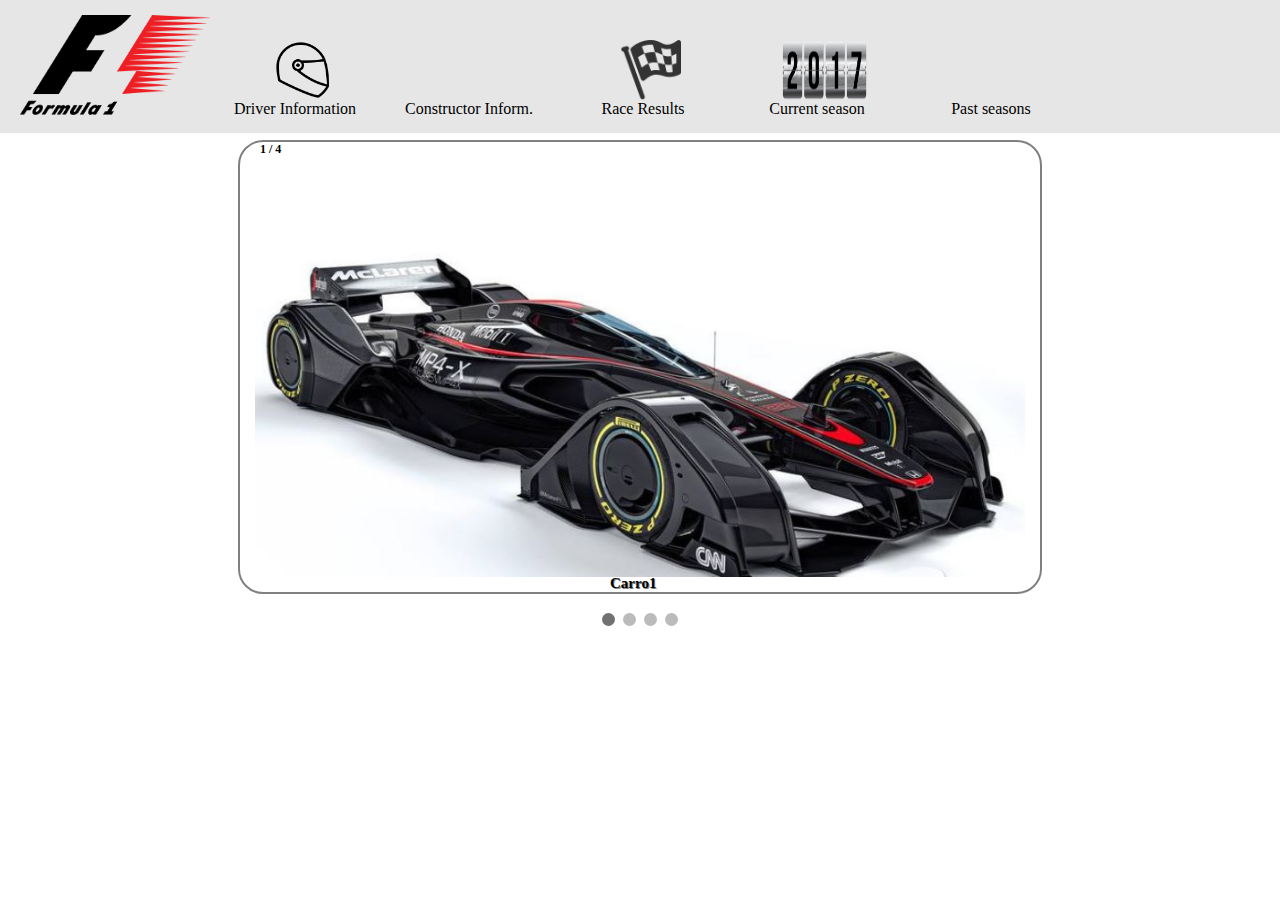
<file: index.html>
<!DOCTYPE HTML>
<html lang="pt-br">

<head>
    <meta charset="UTF-8">
    <meta name="viewport" content="width=device-width, initial-scale=1.0">
    <link rel="stylesheet" type="text/css" href="css/estilo.css">
    <title>Fórmula 1</title>
</head>

<body onload="nextSlide()">
    <nav>
        <a href="http://localhost:3000/"><img id="imglogo" src="img/formula-1-logo-1.png" alt="Logo"></a>
        <ul class="navbar">
            <li>
                <a class="link-navbar" href="http://localhost:3000/drivers.html"><img id="capaceteimg" src="img/capacete.png" alt="capaceteicon">
                    Driver Information</a>
            </li>
            <li class="dropdown">Constructor Inform.
                <div class="dropbtn">
                    <a href="#">Item 1 <img id="ferrarilogo" src="img/ferrari-logo.png" alt="ferrari logo"> </a>
                    <a href="#">Item 2</a>
                    <a href="#">Item 3</a>
                </div>
            </li>
            <li>
                <img id="flagimg" src="img/flag.ico" alt="flagicon"> Race Results
            </li>

            <li>
                <a class="link-navbar" href="http://localhost:3000/current-seasion.html">
                    <img id="img2017" src="img/2017.png" alt="2017">
                    Current season
                </a>
            </li>

            <li>Past seasons</li>
        </ul>
    </nav>

    <div class="container">
        <div onmouseover="pause()" onmouseout="unpause()" id="div-slideshow" class="slide-show">
            <div class="mySlides fade">
                <div class="numbertext">1 / 4</div>
                <img src="img/carro1.jpg" alt="carro1">
                <div class="text">Carro1</div>
            </div>
            <div class="mySlides fade">
                <div class="numbertext">2 / 4</div>
                <img src="img/carro2.jpg" alt="carro2" title="test">
                <div class="text">Carro2</div>
            </div>
            <div class="mySlides fade">
                <div class="numbertext">3 / 4</div>
                <img src="img/carro3.jpg" alt="carro3">
                <div class="text">Carro3</div>
            </div>
            <div class="mySlides fade">
                <div class="numbertext">4 / 4</div>
                <img src="img/carro4.jpg" alt="carro4">
                <div class="text">Carro4</div>
            </div>
            <!-- <a class="prev" onclick="plusSlides(-1)">&#10094;</a >
                 <a class="next" onclick="plusSlides(1)">&#10095;</a>  -->
        </div>


        <br>

        <div style="text-align:center">
            <span class="dot" onclick="currentSlide(1)"></span>
            <span class="dot" onclick="currentSlide(2)"></span>
            <span class="dot" onclick="currentSlide(3)"></span>
            <span class="dot" onclick="currentSlide(4)"></span>
        </div>

        <br>
        <br>
        <br>

        <!-- <table id="table-drivers">
            <tr>
                <th>
                    Driver Name
                </th>
                <th>
                    Permanent Number
                </th>
                <th>
                    Nationality
                </th>
                <th>
                    DOB
                </th>
                <th>
                    Information
                </th>
            </tr>
        </table> -->
    </div>


    <script src="js/javascript.js"></script>
</body>

</html>
</file>
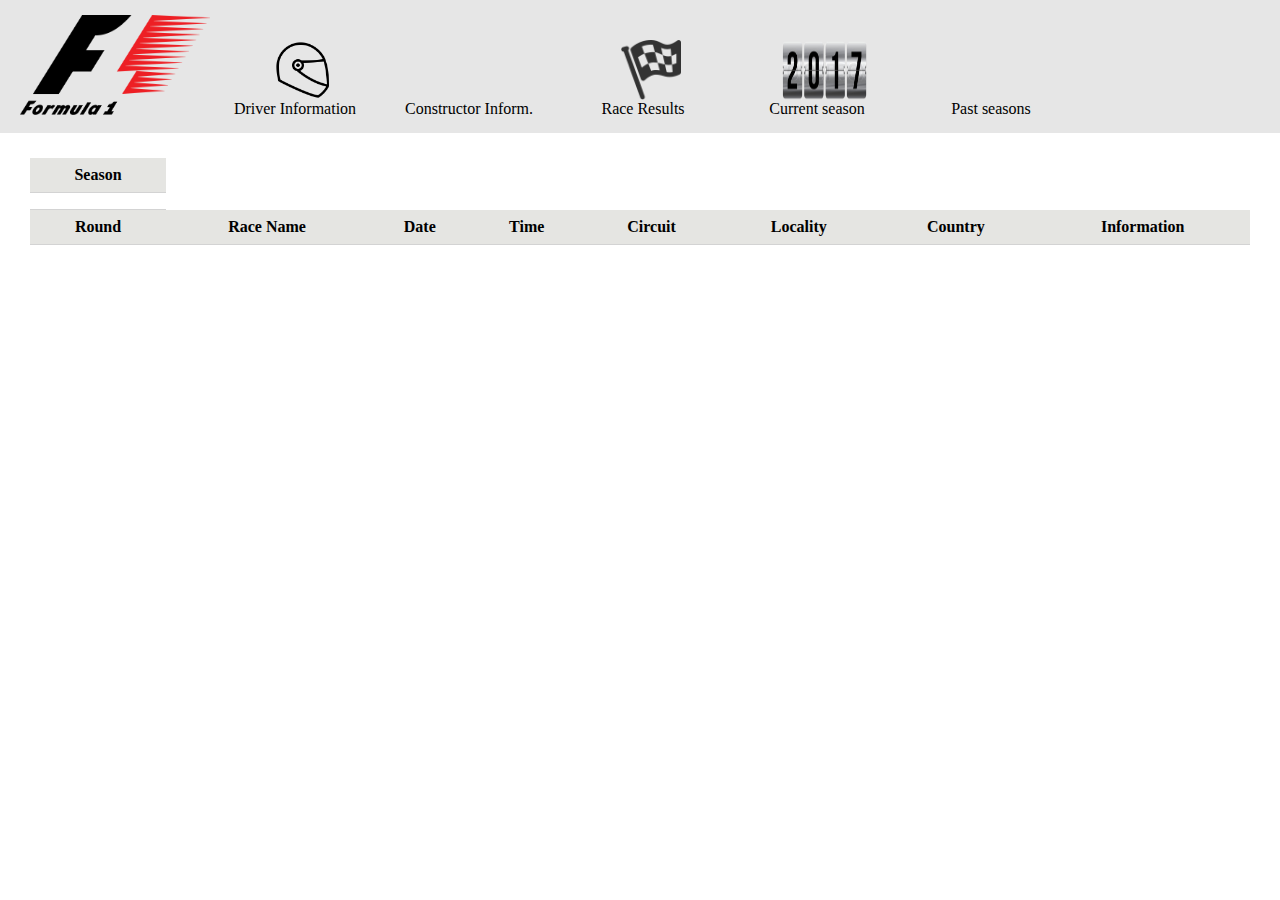
<file: current-seasion.html>
<!DOCTYPE html>
<html lang="pt-br">

<head>
    <meta charset="UTF-8">
    <meta name="viewport" content="width=device-width, initial-scale=1.0">
    <meta http-equiv="X-UA-Compatible" content="ie=edge">
    <link rel="stylesheet" type="text/css" href="css/estilo.css">
    <title>Document</title>
</head>

<body>
    <nav>
        <a href="http://localhost:3000/"><img id="imglogo" src="img/formula-1-logo-1.png" alt="Logo"></a>
        <ul class="navbar">
            <li>
                <a class="link-navbar" href="http://localhost:3000/drivers.html"><img id="capaceteimg" src="img/capacete.png" alt="capaceteicon">
                            Driver Information</a>
            </li>
            <li class="dropdown">Constructor Inform.
                <div class="dropbtn">
                    <a href="#">Item 1 <img id="ferrarilogo" src="img/ferrari-logo.png" alt="ferrari logo"> </a>
                    <a href="#">Item 2</a>
                    <a href="#">Item 3</a>
                </div>
            </li>
            <li>
                <img id="flagimg" src="img/flag.ico" alt="flagicon"> Race Results
            </li>

            <li>
                <a class="link-navbar" href="http://localhost:3000/current-seasion.html">
                    <img id="img2017" src="img/2017.png" alt="2017">
                    Current season
                 </a>
            </li>

            <li>Past seasons</li>
        </ul>
    </nav>



    <div class="container">
        <br>
        <table id="table-current-seasion" class="table-reqs">
            <tr>
                <th>
                    Season
                </th>
            </tr>
            <tr>
                <td id="ano-seasion">
                </td>
            </tr>


            <tr>
                <th>
                    Round
                </th>
                <th>
                    Race Name
                </th>
                <th>
                    Date
                </th>
                <th>
                    Time
                </th>
                <th>
                    Circuit
                </th>
                <th>
                    Locality
                </th>
                <th>
                    Country
                </th>
                <th>
                    Information
                </th>
            </tr>
        </table>

        <script src="js/current_seasion.js"></script>
</body>

</html>
</file>
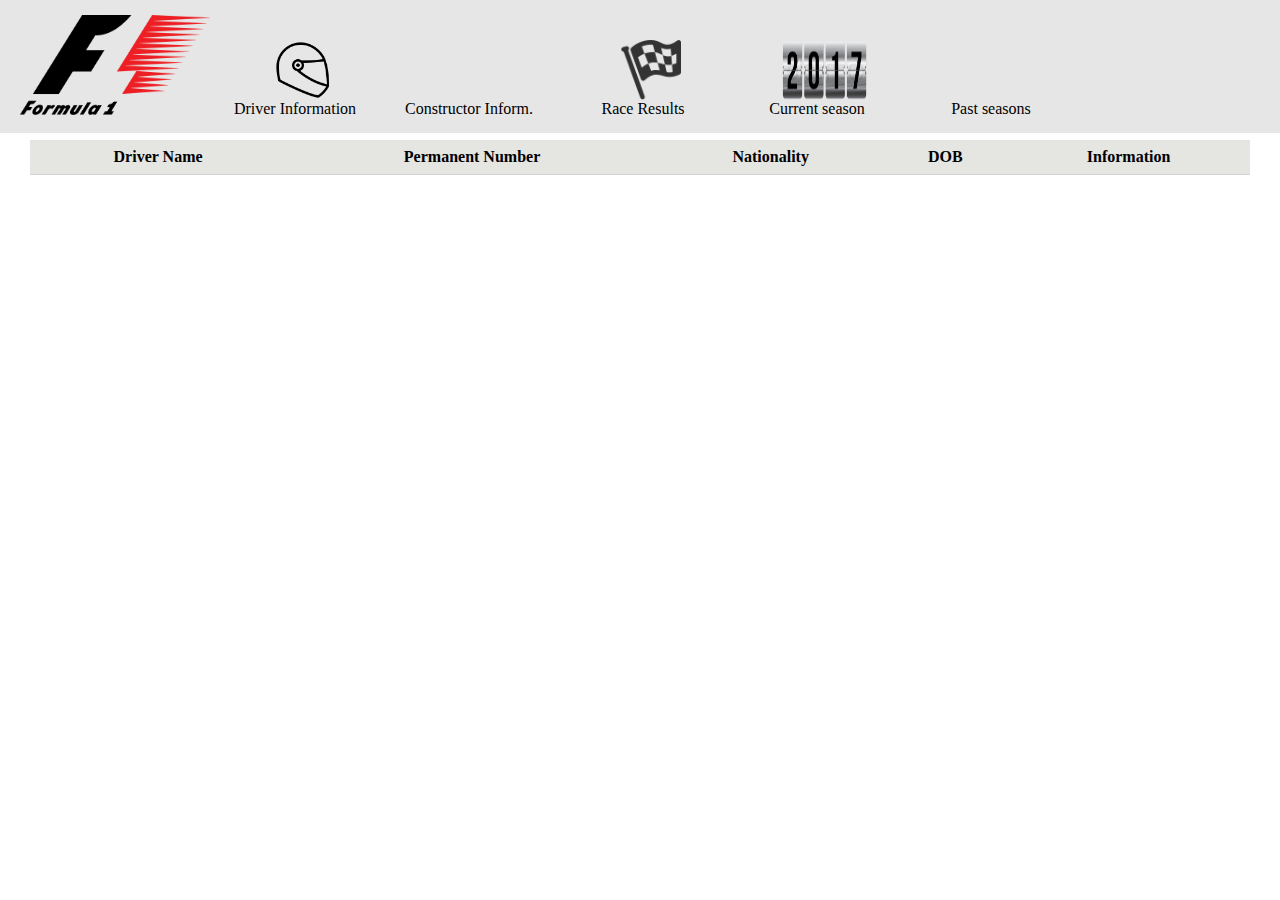
<file: drivers.html>
<!DOCTYPE html>
<html lang="pt-br">

<head>
    <meta charset="UTF-8">
    <meta name="viewport" content="width=device-width, initial-scale=1.0">
    <meta http-equiv="X-UA-Compatible" content="ie=edge">
    <link rel="stylesheet" type="text/css" href="css/estilo.css">
    <title>Document</title>
</head>

<body>
    <nav>
        <a href="http://localhost:3000/"><img id="imglogo" src="img/formula-1-logo-1.png" alt="Logo"></a>
        <ul class="navbar">
            <li>
                <a class="link-navbar" href="http://localhost:3000/drivers.html"><img id="capaceteimg" src="img/capacete.png" alt="capaceteicon">
                            Driver Information</a>
            </li>
            <li class="dropdown">Constructor Inform.
                <div class="dropbtn">
                    <a href="#">Item 1 <img id="ferrarilogo" src="img/ferrari-logo.png" alt="ferrari logo"> </a>
                    <a href="#">Item 2</a>
                    <a href="#">Item 3</a>
                </div>
            </li>
            <li>
                <img id="flagimg" src="img/flag.ico" alt="flagicon"> Race Results
            </li>

            <li>
                <a class="link-navbar" href="http://localhost:3000/current-seasion.html">
                            <img id="img2017" src="img/2017.png" alt="2017">
                            Current season
                        </a>
            </li>

            <li>Past seasons</li>
        </ul>
    </nav>



    <div class="container">
        <table id="table-drivers" class="table-reqs">
            <tr>
                <th>
                    Driver Name
                </th>
                <th>
                    Permanent Number
                </th>
                <th>
                    Nationality
                </th>
                <th>
                    DOB
                </th>
                <th>
                    Information
                </th>
            </tr>
        </table>



    </div>

    <script src="js/drivers-information.js"></script>
</body>

</html>
</file>
<file: css/estilo.css>
*{
    margin: 0;
    padding: 0;
    font-family: Georgia, 'Times New Roman', Times, serif;
}

nav{
    position:fixed;
    top: 0;
    width: 100%;
    height:120px;
}


.link-table-drivers,.link-navbar{
    text-decoration: none;
    color: black;
}

.link-table-drivers:hover{
    color:blue;
    text-decoration: underline;
}


#imglogo{
    width: 190px;
    height: 100px; 
    float:left;
    margin-top: 15px;
    margin-left: 20px;
}

#capaceteimg{
    width: 60px;
    height: 60px;
    position: absolute;
    top:0;
    margin: 40px;
    z-index:1;
}
#flagimg{
    width: 60px;
    height: 60px;
    position: absolute;
    top:0;
    margin: 40px 20px 20px 20px;
    z-index:1;
}

#img2017{
    width: 85px;
    height: 60px;
    position: absolute;
    z-index: 1;
    top: 0;
    margin-top: 40px;
    margin-left: 13px;

}

#ferrarilogo{
    height: 20px;
    width: 15px;
    padding-left: 10px;

}

navbar{
    position: fixed;
    top: 0;
    left: 0;
    width: 100%;
}

ul.navbar{
    background-color: rgb(230, 230, 230);
    list-style-type: none;
    margin: 0;
    padding: 0;
}

ul.navbar li{
    display: inline-block;
    cursor: pointer;
    height: 30px;
    width: 170px;
    text-align: center;
    padding-top: 100px;
    font-size: 16px;
    border-bottom: 3px solid transparent;
}

ul.navbar li:hover, .dropbtn a:hover{
    border-bottom: 3px solid black;
}

.dropbtn{
    display: none;
    z-index: 1;
    position: absolute;
    margin-top: 14px;
    box-shadow: 0px 8px 16px 0px rgba(0,0,0,0.2);
}
li.dropdown:hover .dropbtn{
    display: block;
}

.dropbtn a{
    display: block;
    color: black;
    background-color: rgb(230, 230, 230);
    text-decoration: none;
    padding: 12px 16px;
    text-align: left;
    height: 20px;
    width: 140px;
    border-bottom: solid 3px transparent;
}



/*slide show ==================================================================*/
.mySlides {display:none}


.slide-show{
    margin: auto;
    width: 800px;
    height: 450px;
    border: 2px solid gray;
    border-radius: 25px;

}


.slide-show img{
    width: 770px;
    height: 420px;
    padding: 15px;
    position: absolute;
    z-index: -1;
}


.prev, .next {
    cursor: pointer;
    position: absolute;
    width: auto;
    padding: 16px;
    margin-top: 190px;
    color: white;
    font-weight: bold;
    font-size: 18px;
    transition: 0.6s ease;
    border-radius: 0 3px 3px 0;
    z-index: -1;
  }
  
  /* Position the "next button" to the right */
  .next {
    margin-left: 758px;
    border-radius: 3px 0 0 3px;
  }

  .prev:hover, .next:hover {
    background-color: rgba(0,0,0,0.8);
  }
  
  /* Caption text */
  .text {
    font-weight: bold;
    color: black;
    text-shadow: 1px 1px gray;
    font-size: 15px;
    position: absolute;
    margin-left: 370px;
    margin-top: 433px;
    z-index: -1;
  }
  
  /* Number text (1/3 etc) */
  .numbertext {
    font-weight: bold;
    color: black;
    text-shadow: white;
    font-size: 12px;
    position: absolute;
    margin-left: 20px; 
    z-index: -1;
  }
  
  /* The dots/bullets/indicators */
  .dot {
    cursor:pointer;
    height: 13px;
    width: 13px;
    margin: 0 2px;
    background-color: #bbb;
    border-radius: 50%;
    display: inline-block;
  }
  
  .active, .dot:hover {
    background-color: #717171;
  }
  
  /* Fading animation */
/*   .fade {
    -webkit-animation-name: fade;
    -webkit-animation-duration: 1.5s;
    animation-name: fade;
    animation-duration: 0.1s;
  }
   */
  @-webkit-keyframes fade {
    from {opacity: .4} 
    to {opacity: 1}
  }
  
  @keyframes fade {
    from {opacity: .4} 
    to {opacity: 1}
  }

  @media only screen and (max-width: 300px) {
    .prev, .next,.text {font-size: 11px}
  }
/*===============================================================*/
/* table das requisições============================================== */

.table-reqs {
    width: 100%;
    border-collapse: collapse;
   /*  border-right: 1px solid lightgray;
    border-left: 1px solid lightgray; */
}

.table-reqs th,td{
    padding: 8px;
    text-align: center;
    border-bottom: 1px solid lightgray;

    
}

.table-reqs tr:hover{
    background-color: #E5E5E2;
}

.table-reqs th{
    background-color: #E5E5E2;
}

/* Ajusta a font da exibição do ano de Season */
#ano-seasion{
    font-weight: bold;
    font-size: 30px;
}


/* Geral=========================================================*/

.container{
    padding-top: 30px;
    margin: 110px 30px 50px;
}

p{
    text-align: justify;
    text-indent: 20px;
}
</file>
